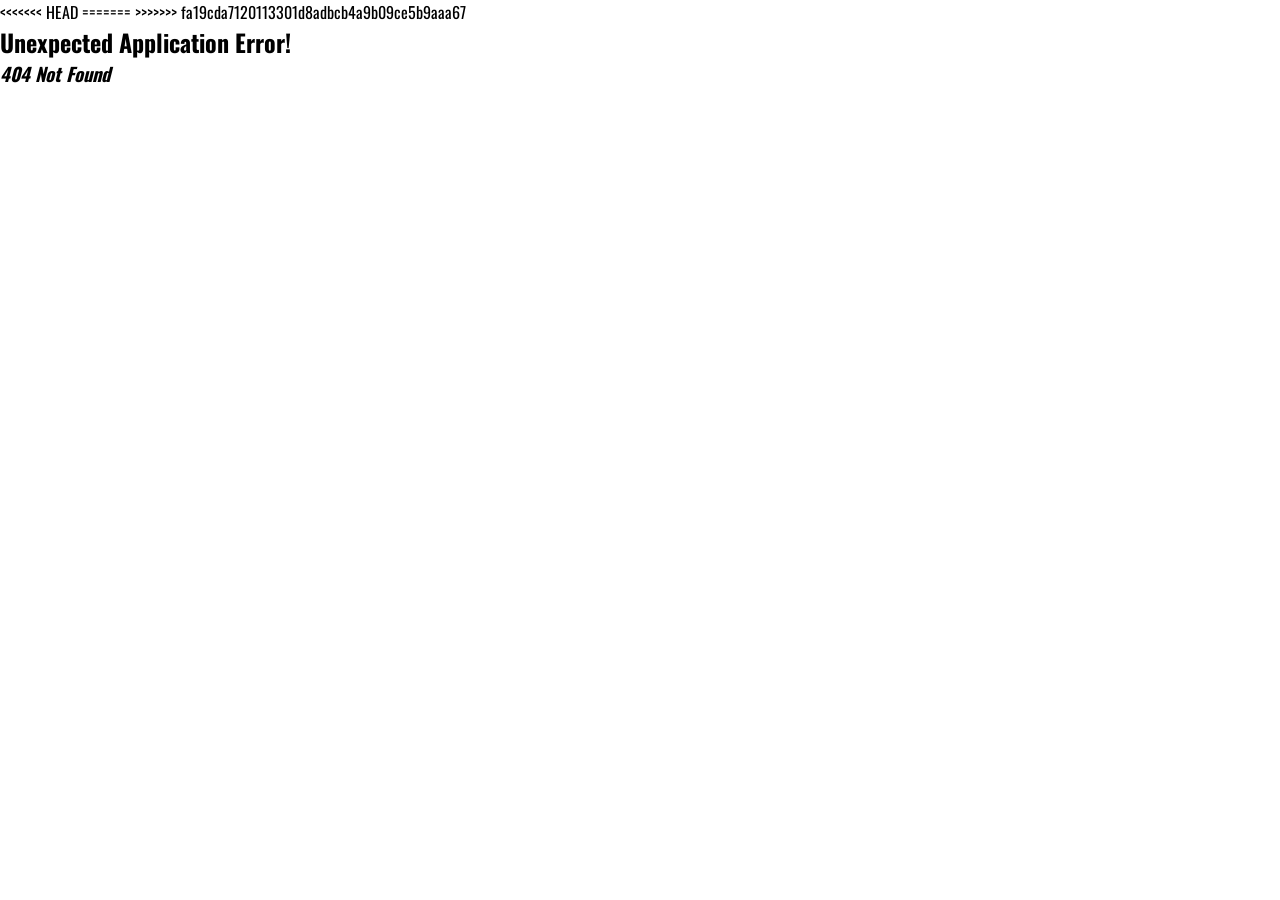
<file: index.html>
<!doctype html>
<html lang="en">
  <head>
    <meta charset="UTF-8" />
    <link rel="preconnect" href="https://fonts.googleapis.com">
    <link rel="preconnect" href="https://fonts.gstatic.com" crossorigin>
    <link href="https://fonts.googleapis.com/css2?family=Cousine:ital,wght@0,400;0,700;1,400;1,700&family=Oswald:wght@200..700&display=swap" rel="stylesheet">
<<<<<<< HEAD
    <link rel="icon" type="image" href="/myLogo.png" />
    <meta name="viewport" content="width=device-width, initial-scale=1.0" />
    <title>Levon Sargsyan | Web-developer</title>
    <script type="module" crossorigin src="/assets/index-Cf1Td7DR.js"></script>
    <link rel="stylesheet" crossorigin href="/assets/index-BkHdQVGl.css">
=======
    <link rel="icon" type="image" href="/assets/myLogo-3UQeu4EI.png" />
    <meta name="viewport" content="width=device-width, initial-scale=1.0" />
    <title>Levon Sargsyan | Web-developer</title>
    <script type="module" crossorigin src="/assets/index-CKlaHywY.js"></script>
    <link rel="stylesheet" crossorigin href="/assets/index-CrVuQ2i8.css">
>>>>>>> fa19cda7120113301d8adbcb4a9b09ce5b9aaa67
  </head>
  <body data-spy="scroll" data-target="nav" data-offset="50">
    <div id="root"></div>
  </body>
</html>
</file>
<file: assets/index-BkHdQVGl.css>
header{display:flex;justify-content:space-between;width:100%;height:80px;align-content:center;position:fixed;box-shadow:0 10px #dedede;z-index:4}.myLogo{flex:1;padding-left:4%}.myLogo a{display:block;height:100%}.myLogo img{margin:15px 0;vertical-align:middle;height:50px}header .collapse{flex:8}header .collapseBtn{height:100%;padding:0 4%;display:none}header nav ul{display:flex;align-content:center;font-size:1.375em}nav li{height:80px;padding:22px 0;width:min(33%,150px);text-align:center;transition:background-color .3s,color .3s;cursor:pointer}nav li:hover a{color:#fff!important;text-decoration:none}.langWrapper{flex:1;position:relative}.lang{position:absolute;width:100%;height:100%;padding:25px 0;transition:background-color .3s;text-align:center;font-size:1.25em;z-index:6}.langWrapper ul{position:absolute;bottom:0;transition:bottom .3s;width:100%;text-align:center;z-index:4}.langWrapper:hover ul{bottom:-90px}.langWrapper ul li{border-top:1px solid #9a9a9a;height:30px}.langWrapper button{width:100%;height:100%;padding:5px 0;background-color:transparent;border:none;color:#fff;font-size:.75em}@media (max-width: 768px){header .collapse{flex:3;position:relative}header .collapseBtn{display:inline-block}header nav ul{display:none;font-size:1em}.collapseOpen{display:flex;flex-direction:column;position:absolute;width:fit-content}header nav li{width:100%;height:30px;padding:3px 5px}.lang{font-size:.9em}}section#breadcrumbs{font-size:1.25em;margin:75px 0 100px;padding:50px 4%;border-bottom:2px solid #9a9a9a;border-right:2px solid #9a9a9a;box-shadow:20px 10px #dedede;display:flex;justify-content:space-between;flex-wrap:wrap;row-gap:30px}.text{width:64%;padding-right:20%}section#breadcrumbs button{width:300px;min-height:60px;padding:0 4%}@media (max-width: 768px){.text{width:100%;margin-bottom:50px;padding-right:0}}section#about{margin-bottom:100px;scroll-margin-top:100px}section#about .content{font-size:1.25em;display:flex;justify-content:space-between;align-content:center;gap:20%}section#about .left{width:50%;display:flex;flex-direction:column;justify-content:space-between}section#about ul{list-style:inside}section#about .photo{width:50%;margin:0 auto}section#about .photo>img{width:100%;border:2px solid #9a9a9a}@media (max-width: 768px){section#about .content{width:100%;margin:0 auto 50px;flex-direction:column-reverse;row-gap:50px}section#about .left{width:100%;justify-content:center;row-gap:50px}}section#portfolio{margin-bottom:100px;scroll-margin-top:100px}section#portfolio .projects{width:100%;display:flex;flex-wrap:wrap;border:1px solid #9a9a9a}section#portfolio .projects .projectElem{width:25%;border:1px solid #9a9a9a;transition:opacity .3s}section#portfolio .projects .projectThumbnail{height:13.02vw;overflow:hidden;display:flex;justify-content:center}section#portfolio .projects img{width:100%;min-height:12.5em}section#portfolio .projectTitle{background-color:#fff;height:calc(100% - 13.02vw);padding:1.25em 5%}@media (max-width: 768px){.projectTitle{font-size:.75em}}section#contact{scroll-margin-top:100px}section#contact .sectionTitle+div{display:flex;justify-content:space-between;flex-wrap:wrap;column-gap:50px}.forms{width:500px;margin-bottom:75px}@media (max-width: 1240px){.forms{width:100%}}.forms form{width:100%;display:flex;flex-direction:column;justify-content:space-between}.forms input,.forms textarea{margin-bottom:1.5em;padding:.75em 2%;border:2px solid #9a9a9a;border-radius:0;font-family:Cousine,monospace;font-weight:400}.forms input::placeholder,.forms textarea::placeholder{font-family:Cousine,monospace;font-weight:400}.forms .inputField,.forms .textArea{width:100%;display:flex;flex-direction:column;row-gap:10px}.forms label{display:flex;gap:12px}.forms .error{color:#de0202;font-size:1rem;font-weight:300;display:flex;align-items:center;white-space:pre-wrap}.forms button{padding:10px 15px}.forms .sending{display:flex;align-items:center;column-gap:20px}.forms .loaderImage{display:none}.info{margin-bottom:75px;margin-right:50px}.info ul>li{margin-bottom:1.25em}.info ul>li h4{line-height:1.5em}.soc{margin-top:5px;display:flex;align-items:center;gap:12px}.soc img{height:1.5rem}footer{padding:25px 4%;color:#fff;position:relative}footer .copyright span{font-weight:800}*{margin:0;padding:0;box-sizing:border-box}body,button{font-family:Oswald,sans-serif}img{vertical-align:middle}ul{list-style:none}a{text-decoration:none}a:hover{text-decoration:underline}button{border:none;border-radius:0;font-weight:800;cursor:pointer}main{padding:75px 10% 0;background-color:#fff}.sectionTitle{width:fit-content;margin-bottom:50px;padding:10px 2%;border-bottom:2px solid #9a9a9a;border-right:2px solid #9a9a9a;box-shadow:20px 10px #dedede}.sectionTitle h2{margin:0 .5em}
</file>
<file: assets/index-CrVuQ2i8.css>
header{display:flex;justify-content:space-between;width:100%;height:80px;align-content:center;position:fixed;box-shadow:0 10px #dedede;z-index:4}.myLogo{flex:1;padding-left:4%}.myLogo a{display:block;height:100%}.myLogo img{margin:15px 0;vertical-align:middle;height:50px}header .collapse{flex:8}header .collapseBtn{height:100%;padding:0 4%;display:none}header nav ul{display:flex;align-content:center;font-size:1.375em}nav li{height:80px;padding:22px 0;width:min(33%,150px);text-align:center;transition:background-color .3s,color .3s;cursor:pointer}nav li:hover a{color:#fff!important;text-decoration:none}.langWrapper{flex:1;position:relative}.lang{position:absolute;width:100%;height:100%;padding:25px 0;transition:background-color .3s;text-align:center;font-size:1.25em;z-index:6}.langWrapper ul{position:absolute;bottom:0;transition:bottom .3s;width:100%;text-align:center;z-index:4}.langWrapper:hover ul{bottom:-90px}.langWrapper ul li{border-top:1px solid #9a9a9a;height:30px}.langWrapper button{width:100%;height:100%;padding:5px 0;background-color:transparent;border:none;color:#fff;font-size:.75em}@media (max-width: 768px){header .collapse{flex:3;position:relative}header .collapseBtn{display:inline-block}header nav ul{display:none;font-size:1em}.collapseOpen{display:flex;flex-direction:column;position:absolute;width:fit-content}header nav li{width:100%;height:30px;padding:3px 5px}.lang{font-size:.9em}}section#breadcrumbs{font-size:1.25em;margin:75px 0 100px;padding:50px 4%;border-bottom:2px solid #9a9a9a;border-right:2px solid #9a9a9a;box-shadow:20px 10px #dedede;display:flex;justify-content:space-between;flex-wrap:wrap;row-gap:30px}.text{width:64%;padding-right:20%}section#breadcrumbs button{width:300px;min-height:60px;padding:0 4%}@media (max-width: 768px){.text{width:100%;margin-bottom:50px;padding-right:0}}section#about{margin-bottom:100px;scroll-margin-top:100px}section#about .content{font-size:1.25em;display:flex;justify-content:space-between;align-content:center;gap:20%}section#about .left{width:50%;display:flex;flex-direction:column;justify-content:space-between}section#about ul{list-style:inside}section#about .photo{width:50%;margin:0 auto}section#about .photo>img{width:100%;border:2px solid #9a9a9a}@media (max-width: 768px){section#about .content{width:100%;margin:0 auto 50px;flex-direction:column-reverse;row-gap:50px}section#about .left{width:100%;justify-content:center;row-gap:50px}}section#portfolio{margin-bottom:100px;scroll-margin-top:100px}section#portfolio .projects{width:100%;display:flex;flex-wrap:wrap;border:1px solid #9a9a9a}section#portfolio .projects .projectElem{width:25%;border:1px solid #9a9a9a;transition:opacity .3s}section#portfolio .projects .projectThumbnail{height:13.02vw;overflow:hidden;display:flex;justify-content:center}section#portfolio .projects img{width:100%;min-height:12.5em}section#portfolio .projectTitle{background-color:#fff;height:calc(100% - 13.02vw);padding:1.25em 5%}@media (max-width: 768px){.projectTitle{font-size:.75em}}section#contact{scroll-margin-top:100px}section#contact .sectionTitle+div{display:flex;flex-wrap:wrap}.forms{margin-bottom:75px;padding-right:12%}.forms form{display:flex;flex-wrap:wrap;justify-content:space-between}.forms input,.forms textarea{margin-bottom:1.5em;padding:.75em 2%;border:2px solid #9a9a9a;border-radius:0;font-family:Cousine,monospace;font-weight:400}.forms input::placeholder,.forms textarea::placeholder{font-family:Cousine,monospace;font-weight:400}.forms input{width:45%}.forms textarea{width:100%}.forms button{padding:10px 15px}.info{margin-bottom:75px}.info ul>li{margin-bottom:1.25em}.info ul>li h4{line-height:1.5em}.soc{margin-top:5px;display:flex;align-items:center;gap:12px}.soc img{height:1.5rem}footer{padding:25px 4%;color:#fff;position:relative}footer .copyright span{font-weight:800}*{margin:0;padding:0;box-sizing:border-box}body,button{font-family:Oswald,sans-serif}img{vertical-align:middle}ul{list-style:none}a{text-decoration:none}a:hover{text-decoration:underline}button{border:none;border-radius:0;font-weight:800;cursor:pointer}main{padding:75px 10% 0;background-color:#fff}.sectionTitle{width:fit-content;margin-bottom:50px;padding:10px 2%;border-bottom:2px solid #9a9a9a;border-right:2px solid #9a9a9a;box-shadow:20px 10px #dedede}.sectionTitle h2{margin:0 .5em}
</file>
